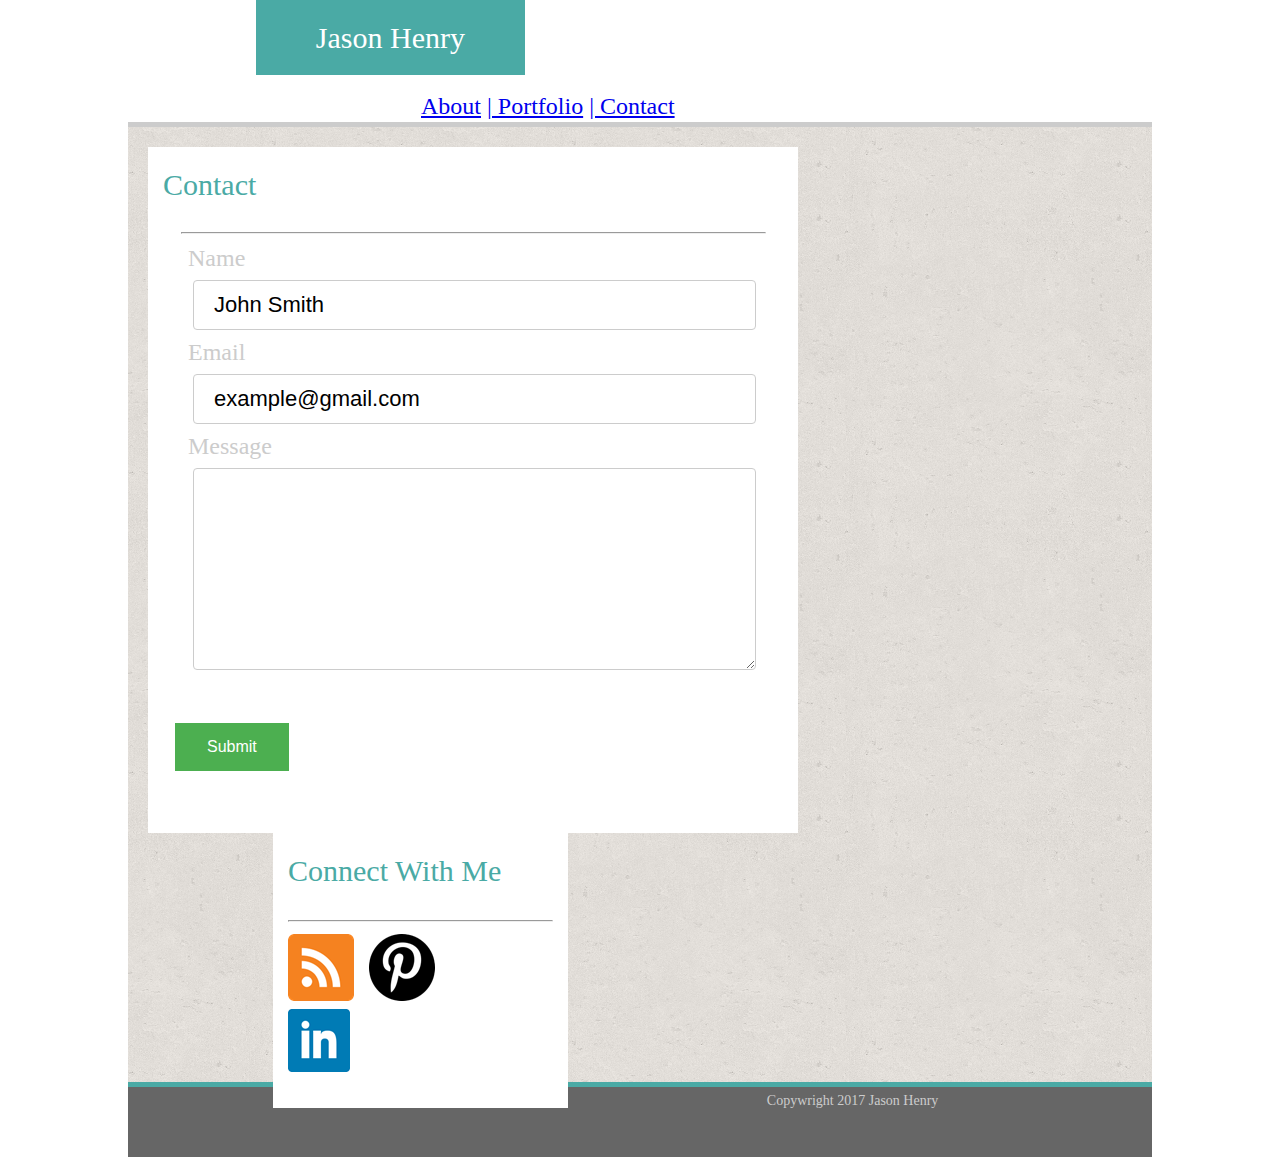
<file: contact.html>
<!doctype html>
 <html lang="en-us">
 
 <head>
   <meta charset="UTF-8">
   <title>Basic Portfolio</title>
   <link rel="stylesheet" type="text/css" href="assets/css/reset.css">
   <link rel="stylesheet" type="text/css" href="assets/css/contact.css">

 </head>
 
 <body>
   <div class="HeaderDiv">
     <h1 class="Name">Jason Henry</h1>
     <ul class="siteNav" style="list-style: none;" >
       <li><a href="index.html">About</a></li>
       <li><a href="portfolio.html">| Portfolio</a></li>
       <li><a href="contact.html">| Contact</a></li>
     </ul>
    </div>
   <!-- Wrapper -->
   <div class="wrapper">
   <!-- Main Content Section -->
        <div class="relText">
            <h1 id="txtContact">Contact</h1>
            
            <hr>
                <div class = "inputFields">
                  <p>Name</p>
                  <input class = "txtName" type="text" name="Name" value="John Smith">
                  <p>Email</p>
                  <input class = "txtEmail" type="text" name="Email" value="example@gmail.com">
                  <p>Message</p>
                  <textarea class = "txtMessage" rows="8" cols="50" name="comment" form="usrform"> </textarea>
                  <br><br>
                  <input class="btnSubmit" type="submit" value="Submit">
                </div> 
                     
          </div>  
          
          <div class="relText2">
            <h1 id="txtConnectMe">Connect With Me</h1>
            
            <hr>
              <div class="ConnectionsDiv">
                <div class="Connects">
                  <a href="http://blogspot.com"><img src="assets/images/feedsmall.png"></a>
                </div>
                <div class="Connects">
                  <a href="http://pinterest.com"><img src="assets/images/linkedinsmall.png"></a>
                </div>
                <div class="Connects">
                  <a href="http://linkedin.com"><img src="assets/images/pintsmall.png"></a>
                </div> 
              </div>
            </div>
      </div>
      </div>
    <div class="BaseBetween">
      
    </div>
    <div class="footer">
          <p class="footP">Copywright 2017 Jason Henry</p>  
    </div>         
 
      
 </body>
 
 </html>
</file>
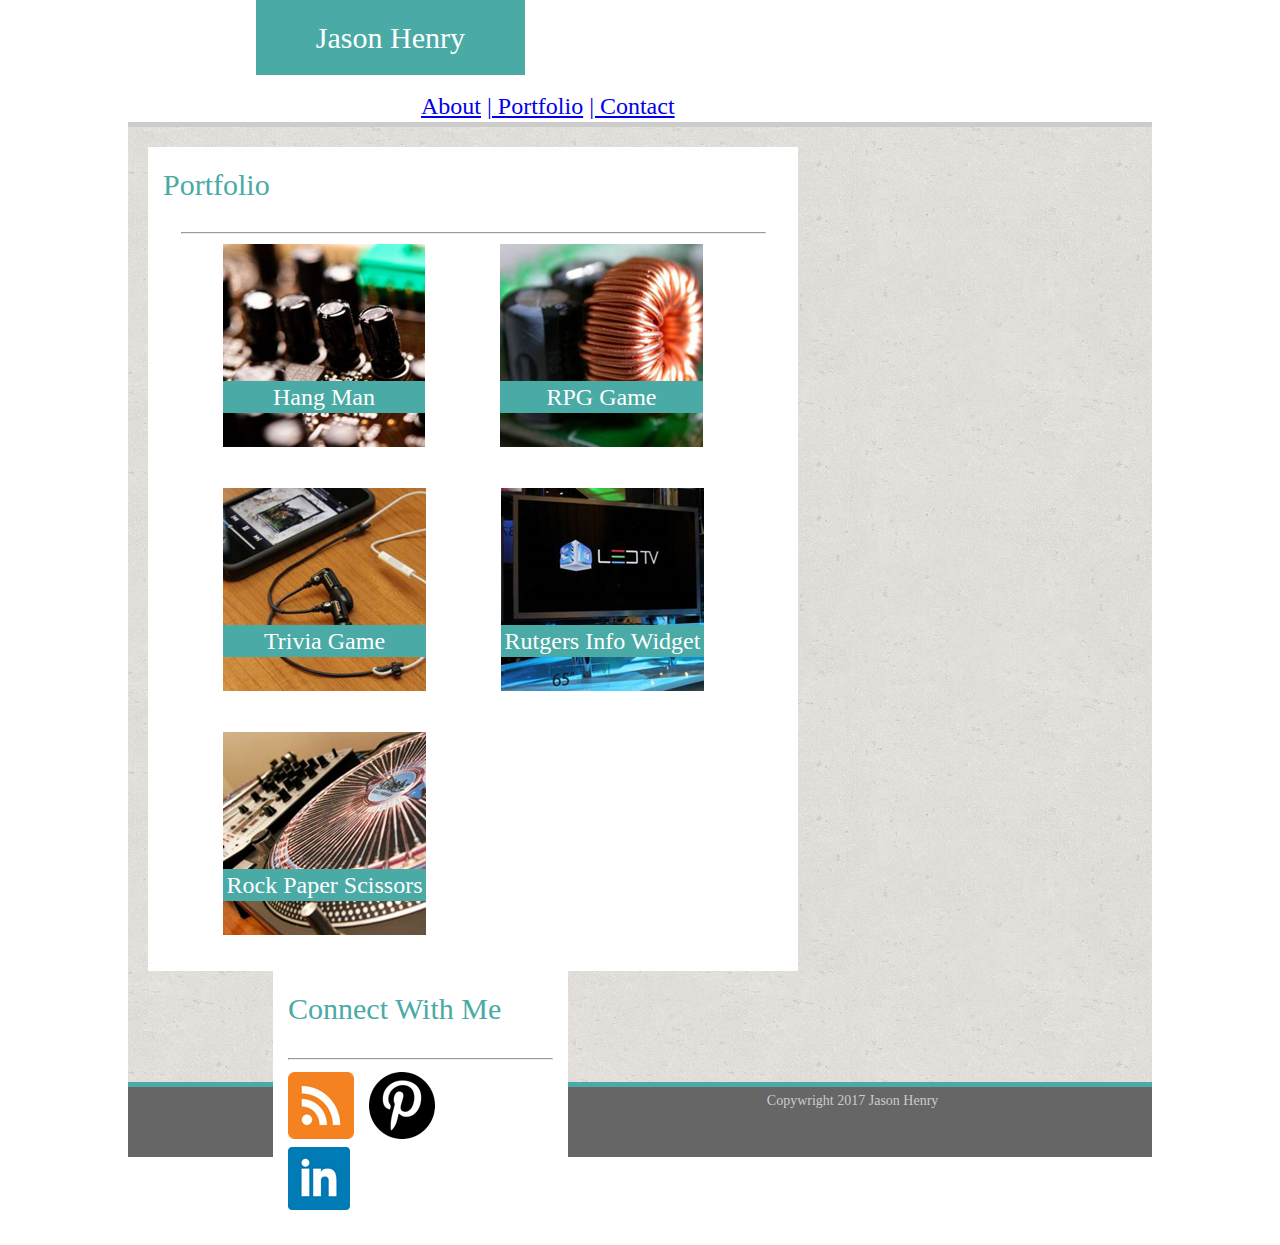
<file: portfolio.html>
<!doctype html>
 <html lang="en-us">
 
 <head>
   <meta charset="UTF-8">
   <title>Basic Portfolio</title>
   <link rel="stylesheet" type="text/css" href="assets/css/reset.css">
   <link rel="stylesheet" type="text/css" href="assets/css/portstyle.css">

 </head>
 
 <body>
   <div class="HeaderDiv">
     <h1 class="Name">Jason Henry</h1>
     <ul class="siteNav" style="list-style: none;" >
       <li><a href="index.html">About</a></li>
       <li><a href="portfolio.html">| Portfolio</a></li>
       <li><a href="contact.html">| Contact</a></li>
     </ul>
    </div>
   <!-- Wrapper -->
   <div class="wrapper">
   <!-- Main Content Section -->
        <div class="relText">
            <h1 id="txtPort">Portfolio</h1>
            
            <hr>
              <div class="PortImages">
                  <img src="assets/images/capssmall.png">
                  <h2>Hang Man</h2>
              </div>
                        
              <div class="PortImages">
                  <img src="assets/images/coppersmall.png">
                  <h2>RPG Game</h2>
              </div>
                   
                  
              <div class="PortImages">
                  <img src="assets/images/headphonessmall.png">
                  <h2>Trivia Game</h2>
              </div>
                     
              <div class="PortImages">
                  <img src="assets/images/lcdtvsmall.png">
                  <h2>Rutgers Info Widget</h2>
              </div>
                    
              <div class="PortImages">
                  <img src="assets/images/turntablesmall.png">
                  <h2>Rock Paper Scissors</h2>
              </div>
                     
            </div>  
          
          <div class="relText2">
            <h1 id="txtConnectMe">Connect With Me</h1>
            
            <hr>
              <div class="ConnectionsDiv">
                <div class="Connects">
                  <a href="http://blogspot.com"><img src="assets/images/feedsmall.png"></a>
                </div>
                <div class="Connects">
                  <a href="http://pinterest.com"><img src="assets/images/linkedinsmall.png"></a>
                </div>
                <div class="Connects">
                  <a href="http://linkedin.com"><img src="assets/images/pintsmall.png"></a>
                </div> 
              </div>
            </div>
      </div>
      </div>
    <div class="BaseBetween">
      
    </div>
    <div class="footer">
          <p class="footP">Copywright 2017 Jason Henry</p>  
    </div>         
 
      
 </body>
 
 </html>
</file>
<file: assets/css/contact.css>
* {
   box-sizing: border-box;
 }
 
 body {
   font-size: 24px;
   line-height: 32px;
   color: #333;
   
 }
 
 ul li{
  display: inline;

}
 
 
 h1 {
   margin-bottom: 0px;
   font-size: 30px;
   font-family: 'Georgia';
   line-height: 45px;
   padding-top: 15px;
   padding-right: 15px;
   padding-left: 15px;
   padding-bottom: 15px;
   
   
 }
 
 p {
   line-height: 28px;
   padding-left: 15px;
   padding-right: 15px;
   font-size: 24px;
   color: #cccccc;
 }
hr{
   color: #cccccc;
   size: 5px;
   width: 90%;
}
  .HeaderDiv{
   background-color: white;
   width: 60%;
   padding: 0px;
   margin: 0 auto;

  }
  .Name {
   background-color: #4aaaa5;
   width: 35%;
   text-align: center;
   color: white;
   float: left;

 }
 .siteNav {
   width: 350px;
   padding-top: 15px;
   padding-right: 15px;
   padding-left: 15px;
   padding-bottom: 0px;
   color: #cccccc;
   text-align: bottom;
   float: left;
   margin-left: 150px;

 }

  .imgMain{
   float: left;
   padding-right: 15px;
  }
  
.wrapper{
   height: 960px;
   width: 80%;
   padding: 20px;
   margin-bottom: 0px;
   background-image: url("../images/cork-wallet.png");
   border-top: solid;
   border-width: 5px;
   border-color: #cccccc;
   margin: auto;
   clear: both;
 }
 
.relText{
      position: relative;
      float: left;
      background-color: white;
      width: 650px;
      height: 75%;
      font-size: 20px;

   }
 
 #txtContact{

   color: #4aaaa5;
 }
 #txtAboutMe
{
   color: #4aaaa5;
   border-bottom-color: #cccccc;
   border-bottom-width: 5px;
   
}

.inputFields{

   padding-left: 25px;
}

.txtName{
   
   position: relative;
   padding: 0px 20px;
   margin: 8px 0;
   display: inline-block;
   border: 1px solid #ccc;
   border-radius: 4px;
   box-sizing: border-box;
   margin-left: 20px;
   width: 90%;
   height: 50px;
   font-size: 22px;
}

.txtEmail{
   position: relative;
   padding: 0px 20px;
   margin: 8px 0;
   display: inline-block;
   border: 1px solid #ccc;
   border-radius: 4px;
   box-sizing: border-box;
   margin-left: 20px;
   width: 90%;
   height: 50px;
   font-size: 22px;
}

.txtMessage{
   position: relative;
   padding: 0px 20px;
   margin: 8px 0;
   display: inline-block;
   border: 1px solid #ccc;
   border-radius: 4px;
   box-sizing: border-box;
   margin-left: 20px;
   width: 90%;
   font-size: 22px;
   text-align: left;
}

.btnSubmit{
    background-color: #4CAF50;
    border: none;
    color: white;
    padding: 15px 32px;
    text-align: center;
    text-decoration: none;
    display: inline-block;
    font-size: 16px;
    margin: 4px 2px;

    cursor: pointer;
}



.relText2{
      position: relative;
      float: left;
      padding-left: 0px; 
      background-color: white;
      width: 30%;
      height: 30%;
      margin-left: 125px;

   }
#txtConnectMe{
   color: #4aaaa5;
}

.Connects{
   
   float: left;
   text-align: right;
   margin-left: 15px;
}

.ConnectionsDiv{
   position: relative;
   width: 70%;
}
   
 .footer {
   width: 80%;
   padding: 0px;
   margin: 0 auto;
   height: 75px;
   border-top: solid;
   background-color: #666666;
   border-color: #4aaaa5;
   border-width: 5px;
   text-align: center;
   
 }
 .footP{
   
   font-size: 14px;
   color: #cccccc;
 }
 .baseBetween{
   height: 4px;
   background-color: #4aaaa5;
 }
</file>
<file: assets/css/portstyle.css>
* {
   box-sizing: border-box;
 }
 
 body {
   font-size: 24px;
   line-height: 32px;
   color: #333;
   
 }

 ul li{
  display: inline;

}
 
 
 
 h1 {
   margin-bottom: 0px;
   font-size: 30px;
   font-family: 'Georgia';
   line-height: 45px;
   padding-top: 15px;
   padding-right: 15px;
   padding-left: 15px;
   padding-bottom: 15px;
   
   
 }
 h2{
   position: relative;
   background-color: #4aaaa5;
   font-size: 24px;
   color: white;
   font-style: bold;
   text-align: center;
   top: -75px;
   margin: 0px;
 }

h2:hover{

   background-color: blue;

}
 p {
   line-height: 28px;
   padding-left: 15px;
   padding-right: 15px;
 }
hr{
   color: #cccccc;
   size: 5px;
   width: 90%;
}
  .HeaderDiv{
   background-color: white;
   width: 60%;
   padding: 0px;
   margin: 0 auto;

  }
  .Name {
   background-color: #4aaaa5;
   width: 35%;
   text-align: center;
   color: white;
   float: left;

 }
 .siteNav {
   width: 350px;
   padding-top: 15px;
   padding-right: 15px;
   padding-left: 15px;
   padding-bottom: 0px;
   color: #cccccc;
   text-align: bottom;
   float: left;
   margin-left: 150px;

 }

  .imgMain{
   float: left;
   padding-right: 15px;
  }
  
.wrapper{
   height: 960px;
   width: 80%;
   padding: 20px;
   margin-bottom: 0px;
   background-image: url("../images/cork-wallet.png");
   border-top: solid;
   border-width: 5px;
   border-color: #cccccc;
   margin: auto;
   clear: both;
 }
 
.relText{
      position: relative;
      float: left;
      background-color: white;
      width: 650px;
      height: 90%;
      font-size: 20px;

   }
 
 #txtPort
{
   color: #4aaaa5;
   border-bottom-color: #cccccc;
   border-bottom-width: 5px;
   
}
.PortImages{
   margin-left: 75px;
   float: left;
      
}

.relText2{
      position: relative;
      float: left;
      padding-left: 0px; 
      background-color: white;
      width: 30%;
      height: 30%;
      margin-left: 125px;

   }
#txtConnectMe{
   color: #4aaaa5;
}

.Connects{
   
   float: left;
   text-align: right;
   margin-left: 15px;
}

.ConnectionsDiv{
   position: relative;
   width: 70%;
}
   
 .footer {
   width: 80%;
   padding: 0px;
   margin: 0 auto;
   height: 75px;
   border-top: solid;
   background-color: #666666;
   border-color: #4aaaa5;
   border-width: 5px;
   text-align: center;
   
 }
 .footP{
   
   font-size: 14px;
   color: #cccccc;
 }
 .baseBetween{
   height: 4px;
   background-color: #4aaaa5;
 }
</file>
